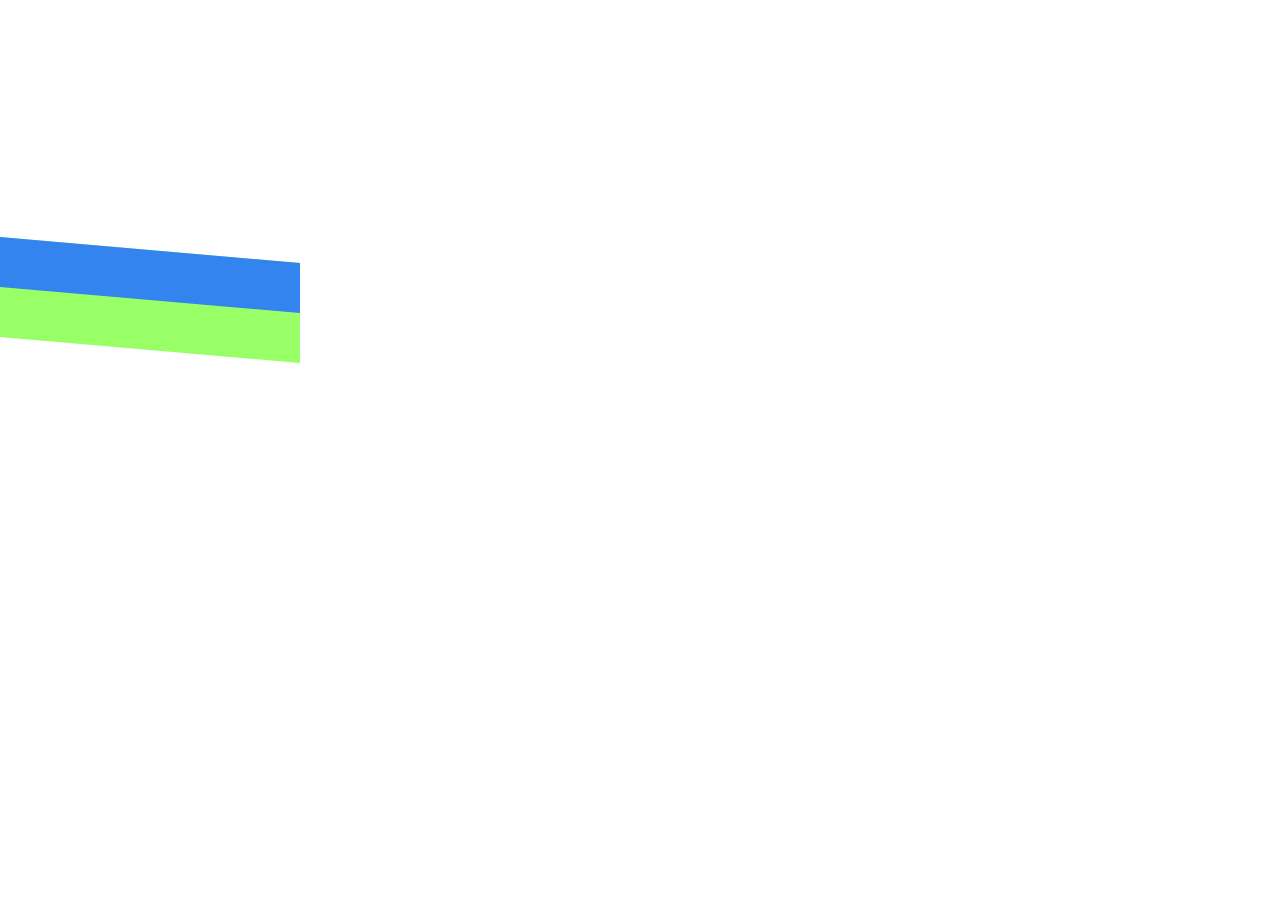
<file: assets/ad_9_square_300x600/index.html>
<!doctype html>
<html>
    <head>
        <meta charset="utf-8">
        <meta name="description" content="Castle Sports 9 Square Castle Squares HTML5 Ad"/>
        <meta name="ad.size" content="width=300, height=250"/>
        <link type="text/css" rel="stylesheet" href="style.css" />
        <link type="text/css" rel="stylesheet" href="style_animate_scene.css" />
        <script src="script.js"></script>
    </head>
    <body>
        <a href="javascript:void(window.open(clickTag))">
            <section class="ad" id="ad">
                <div class="ad-element layer-1">
                    <img id="castle-squares-9-square-img" src="assets/9_square_green_straps.jpg">
                    <div id="svg-container" class="layer-3 center-content">
                        <svg width="300" height="600" viewBox="0 -185 300 250" style="fill-rule:evenodd;clip-rule:evenodd;stroke-linecap:round;stroke-linejoin:round;stroke-miterlimit:1.5;background:#F8F8F8;">
                            <path id="N-leg" d="M146.56,25.925L146.56,105.185C146.56,107.084 148.101,108.625 150,108.625C151.899,108.625 153.44,107.084 153.44,105.185L153.44,25.925C153.44,24.026 151.899,22.485 150,22.485C148.101,22.485 146.56,24.026 146.56,25.925Z"/>
                            <g id="player-3-wrapper">
                                <path id="player-3" d="M140.712,125.418L140.712,103.497C140.712,98.367 144.87,94.209 150,94.209L150,94.209C152.463,94.209 154.826,95.188 156.568,96.929C158.31,98.671 159.288,101.034 159.288,103.497L159.288,125.418C159.288,127.844 155.126,129.814 150,129.814C144.874,129.814 140.712,127.844 140.712,125.418ZM150,77.18C154.272,77.18 157.74,80.649 157.74,84.921C157.74,89.193 154.272,92.661 150,92.661C145.728,92.661 142.26,89.193 142.26,84.921C142.26,80.649 145.728,77.18 150,77.18Z" style="fill:rgb(169,169,169);"/>
                            </g>
                            <path id="player-4" d="M180.342,145.233L180.342,123.312C180.342,118.183 184.5,114.024 189.63,114.024L189.63,114.024C192.093,114.024 194.456,115.003 196.198,116.744C197.94,118.486 198.918,120.849 198.918,123.312L198.918,145.233C198.918,147.659 194.756,149.629 189.63,149.629C184.504,149.629 180.342,147.659 180.342,145.233ZM189.63,96.995C193.902,96.995 197.37,100.464 197.37,104.736C197.37,109.008 193.902,112.476 189.63,112.476C185.358,112.476 181.89,109.008 181.89,104.736C181.89,100.464 185.358,96.995 189.63,96.995Z" style="fill:rgb(155,155,155);"/>
                            <path id="player-2" d="M101.082,145.233L101.082,123.312C101.082,118.183 105.24,114.024 110.37,114.024L110.37,114.024C112.833,114.024 115.196,115.003 116.938,116.744C118.68,118.486 119.658,120.849 119.658,123.312L119.658,145.233C119.658,147.659 115.496,149.629 110.37,149.629C105.244,149.629 101.082,147.659 101.082,145.233ZM110.37,96.995C114.642,96.995 118.11,100.464 118.11,104.736C118.11,109.008 114.642,112.476 110.37,112.476C106.098,112.476 102.63,109.008 102.63,104.736C102.63,100.464 106.098,96.995 110.37,96.995Z" style="fill:rgb(155,155,155);"/>
                            <g id="player-9-wrapper">
                                <path id="player-9" d="M140.712,165.048L140.712,143.127C140.712,137.998 144.87,133.839 150,133.839L150,133.839C152.463,133.839 154.826,134.818 156.568,136.56C158.31,138.301 159.288,140.664 159.288,143.127L159.288,165.048C159.288,167.474 155.126,169.444 150,169.444C144.874,169.444 140.712,167.474 140.712,165.048ZM150,116.811C154.272,116.811 157.74,120.279 157.74,124.551C157.74,128.823 154.272,132.291 150,132.291C145.728,132.291 142.26,128.823 142.26,124.551C142.26,120.279 145.728,116.811 150,116.811Z" style="fill:rgb(113,113,113);"/>
                            </g>
                            <g id="player-5-wrapper">
                                <path id="player-5" d="M219.972,165.048L219.972,143.127C219.972,137.998 224.13,133.839 229.26,133.839L229.26,133.839C231.724,133.839 234.086,134.818 235.828,136.56C237.57,138.301 238.548,140.664 238.548,143.127L238.548,165.048C238.548,167.474 234.386,169.444 229.26,169.444C224.134,169.444 219.972,167.474 219.972,165.048ZM229.26,116.811C233.532,116.811 237,120.279 237,124.551C237,128.823 233.532,132.291 229.26,132.291C224.988,132.291 221.52,128.823 221.52,124.551C221.52,120.279 224.988,116.811 229.26,116.811Z" style="fill:rgb(113,113,113);"/>
                            </g>
                            <g id="player-1-wrapper">
                                <path id="player-1" d="M61.452,165.048L61.452,143.127C61.452,137.998 65.61,133.839 70.74,133.839L70.74,133.839C73.203,133.839 75.566,134.818 77.308,136.56C79.05,138.301 80.028,140.664 80.028,143.127L80.028,165.048C80.028,167.474 75.866,169.444 70.74,169.444C65.614,169.444 61.452,167.474 61.452,165.048ZM70.74,116.811C75.012,116.811 78.48,120.279 78.48,124.551C78.48,128.823 75.012,132.291 70.74,132.291C66.468,132.291 63,128.823 63,124.551C63,120.279 66.468,116.811 70.74,116.811Z" style="fill:rgb(113,113,113);"/>
                            </g>
                            <path id="player-6" d="M180.342,184.863L180.342,162.942C180.342,157.813 184.5,153.654 189.63,153.654L189.63,153.654C192.093,153.654 194.456,154.633 196.198,156.375C197.94,158.116 198.918,160.479 198.918,162.942L198.918,184.863C198.918,187.289 194.756,189.259 189.63,189.259C184.504,189.259 180.342,187.289 180.342,184.863ZM189.63,136.626C193.902,136.626 197.37,140.094 197.37,144.366C197.37,148.638 193.902,152.106 189.63,152.106C185.358,152.106 181.89,148.638 181.89,144.366C181.89,140.094 185.358,136.626 189.63,136.626Z" style="fill:rgb(86,86,86);"/>
                            <path id="player-8" d="M101.082,184.863L101.082,162.942C101.082,157.813 105.24,153.654 110.37,153.654L110.37,153.654C112.833,153.654 115.196,154.633 116.938,156.375C118.68,158.116 119.658,160.479 119.658,162.942L119.658,184.863C119.658,187.289 115.496,189.259 110.37,189.259C105.244,189.259 101.082,187.289 101.082,184.863ZM110.37,136.626C114.642,136.626 118.11,140.094 118.11,144.366C118.11,148.638 114.642,152.106 110.37,152.106C106.098,152.106 102.63,148.638 102.63,144.366C102.63,140.094 106.098,136.626 110.37,136.626Z" style="fill:rgb(86,86,86);"/>
                            <path id="player-7" d="M140.712,204.678L140.712,182.757C140.712,177.628 144.87,173.469 150,173.469L150,173.469C152.463,173.469 154.826,174.448 156.568,176.19C158.31,177.931 159.288,180.294 159.288,182.757L159.288,204.678C159.288,207.104 155.126,209.074 150,209.074C144.874,209.074 140.712,207.104 140.712,204.678ZM150,156.441C154.272,156.441 157.74,159.909 157.74,164.181C157.74,168.453 154.272,171.921 150,171.921C145.728,171.921 142.26,168.453 142.26,164.181C142.26,159.909 145.728,156.441 150,156.441Z" style="fill:rgb(72,72,72);"/>
                            <path id="S-leg" d="M146.56,144.815L146.56,224.075C146.56,225.974 148.101,227.515 150,227.515C151.899,227.515 153.44,225.974 153.44,224.075L153.44,144.815C153.44,142.917 151.899,141.375 150,141.375C148.101,141.375 146.56,142.917 146.56,144.815Z"/>
                            <path id="W-leg" d="M27.67,85.37L27.67,164.63C27.67,166.529 29.211,168.07 31.11,168.07C33.008,168.07 34.55,166.529 34.55,164.63L34.55,85.37C34.55,83.471 33.008,81.93 31.11,81.93C29.211,81.93 27.67,83.471 27.67,85.37Z"/>
                            <path id="E-leg" d="M265.45,85.37L265.45,164.63C265.45,166.529 266.992,168.07 268.89,168.07C270.789,168.07 272.33,166.529 272.33,164.63L272.33,85.37C272.33,83.471 270.789,81.93 268.89,81.93C266.992,81.93 265.45,83.471 265.45,85.37Z"/>
                            <path id="SE-bar" d="M267.352,82.293L148.462,141.738C146.763,142.587 146.074,144.655 146.923,146.354C147.772,148.052 149.84,148.741 151.538,147.892L270.429,88.447C272.127,87.598 272.816,85.53 271.967,83.832C271.118,82.133 269.05,81.444 267.352,82.293Z"/>
                            <path id="NE-bar" d="M148.462,29.002L267.352,88.447C269.05,89.296 271.118,88.607 271.967,86.909C272.816,85.21 272.127,83.142 270.429,82.293L151.538,22.848C149.84,21.999 147.772,22.688 146.923,24.387C146.074,26.085 146.763,28.153 148.462,29.002Z"/>
                            <path id="NW-bar" d="M148.462,22.848L29.571,82.293C27.873,83.142 27.184,85.21 28.033,86.909C28.882,88.607 30.95,89.296 32.648,88.447L151.538,29.002C153.237,28.153 153.926,26.085 153.077,24.387C152.228,22.688 150.16,21.999 148.462,22.848Z"/>
                            <path id="SW-bar" d="M29.571,88.447L148.462,147.892C150.16,148.741 152.228,148.052 153.077,146.354C153.926,144.655 153.237,142.587 151.538,141.738L32.648,82.293C30.95,81.444 28.882,82.133 28.033,83.832C27.184,85.53 27.873,87.598 29.571,88.447Z"/>
                            <path id="SE-strap" d="M106.93,127.127L115.049,131.185L114.624,130.973L114.624,128.847C114.625,128.507 114.674,128.169 114.773,127.844C114.965,127.214 115.342,126.645 115.845,126.219C116.072,126.027 116.324,125.865 116.592,125.737L116.603,125.732L116.603,125.731L236.954,65.555L229.262,61.709L108.911,121.885L108.911,121.885C107.741,122.434 106.93,123.623 106.93,125L106.93,127.127Z" style="fill:rgb(109,255,36);"/>
                            <path id="NE-strap" d="M232.703,107.309L224.584,111.368L225.009,111.156L225.009,109.029C225.008,108.69 224.959,108.352 224.86,108.027C224.668,107.396 224.291,106.827 223.788,106.402C223.561,106.209 223.309,106.048 223.041,105.92L223.03,105.915L223.03,105.914L102.679,45.738L110.372,41.892L230.723,102.067L230.723,102.067C231.892,102.617 232.703,103.806 232.703,105.183L232.703,107.309Z" style="fill:rgb(109,255,36);"/>
                            <path id="NW-strap" d="M67.299,107.311L75.418,111.37L74.993,111.157L74.993,109.031C74.994,108.692 75.043,108.354 75.142,108.029C75.334,107.398 75.711,106.829 76.214,106.403C76.441,106.211 76.693,106.05 76.961,105.921L76.972,105.916L76.972,105.915L197.323,45.74L189.63,41.894L69.279,102.069L69.279,102.069C68.11,102.619 67.299,103.808 67.299,105.185L67.299,107.311Z" style="fill:rgb(109,255,36);"/>
                            <path id="SW-strap" d="M193.072,127.125L184.953,131.183L185.378,130.971L185.378,128.845C185.376,128.505 185.328,128.167 185.229,127.843C185.037,127.212 184.66,126.643 184.157,126.217C183.93,126.025 183.678,125.864 183.409,125.735L183.399,125.73L183.399,125.729L63.048,65.554L70.74,61.708L191.091,121.883L191.091,121.883C192.261,122.433 193.072,123.622 193.072,124.999L193.072,127.125Z" style="fill:rgb(109,255,36);"/>
                            <g id="ball-wrapper">
                                <circle id="ball" cx="150.001" cy="91.879" r="6.811" style="fill:rgb(0,0,76);"/>
                            </g>
                        </svg>
                    </div>
                </div> 
                <div id="main-banner"class="ad-element layer-2" >
                    <div id="play-heading-section" class="layer-3 column-content">
                        <h1 id="play-heading-1" class="play-heading heading-text">PLAY WITH 2</h1>
                        <h1 id="play-heading-2" class="play-heading heading-text">PLAY WITH 4</h1>
                        <h1 id="play-heading-3" class="play-heading heading-text">PLAY WITH MORE</h1>
                    </div>
                    <div id="logo-section" class="layer-3 column-content">
                        <img class="logo" src="assets/castle_sports_logo.svg">
                        <hr class="grow-text">
                        <h1 class="grow-text heading-text large-text">9 SQUARE</h1>
                    </div>
                </div>
                <div id="temp-banner" class="ad-element layer-2" ></div>
                <div class="ad-element layer-4 parallelogram col1" style="background-color: #99FF66"></div>
                <div class="ad-element layer-4 parallelogram col2" style="background-color: #3384EF"></div>
                <div class="ad-element layer-4 center-content shop-button-container">
                    <div id="shop-button" class="center-content" >
                        <h1 id="shop-button-text">Learn More</h1>
                    <div>
                </div>
            </section>
        </a>
    </body>
</html>
</file>
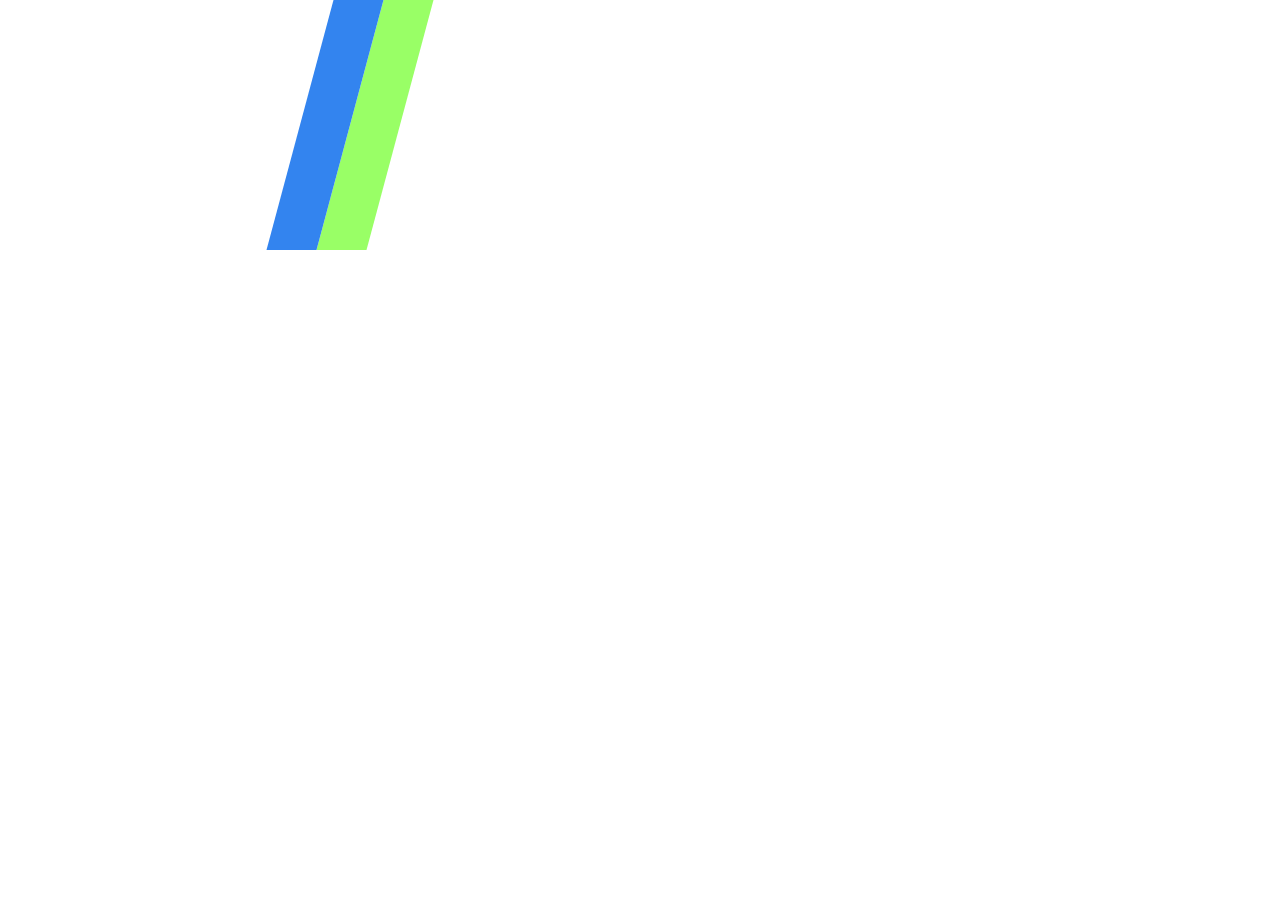
<file: assets/ad_9_square_970x250/index.html>
<!doctype html>
<html>
    <head>
        <meta charset="utf-8">
        <meta name="description" content="Castle Sports 9 Square Castle Squares HTML5 Ad"/>
        <meta name="ad.size" content="width=970, height=250"/>
        <link type="text/css" rel="stylesheet" href="style.css" />
        <link type="text/css" rel="stylesheet" href="style_animate_scene.css" />
        <script src="script.js"></script>
    </head>
    <body>
        <a href="javascript:void(window.open(clickTag))">
            <section class="ad" id="ad">
                <div class="ad-element layer-1">
                    <img id="castle-squares-9-square-img" src="assets/9_square_green_straps.jpg">
                    <div id="svg-container" class="layer-3 center-content">
                        <svg width="970" height="250" viewBox="-200 0 300 250" style="fill-rule:evenodd;clip-rule:evenodd;stroke-linecap:round;stroke-linejoin:round;stroke-miterlimit:1.5;background:#F8F8F8;">
                            <path id="N-leg" d="M146.56,25.925L146.56,105.185C146.56,107.084 148.101,108.625 150,108.625C151.899,108.625 153.44,107.084 153.44,105.185L153.44,25.925C153.44,24.026 151.899,22.485 150,22.485C148.101,22.485 146.56,24.026 146.56,25.925Z"/>
                            <g id="player-3-wrapper">
                                <path id="player-3" d="M140.712,125.418L140.712,103.497C140.712,98.367 144.87,94.209 150,94.209L150,94.209C152.463,94.209 154.826,95.188 156.568,96.929C158.31,98.671 159.288,101.034 159.288,103.497L159.288,125.418C159.288,127.844 155.126,129.814 150,129.814C144.874,129.814 140.712,127.844 140.712,125.418ZM150,77.18C154.272,77.18 157.74,80.649 157.74,84.921C157.74,89.193 154.272,92.661 150,92.661C145.728,92.661 142.26,89.193 142.26,84.921C142.26,80.649 145.728,77.18 150,77.18Z" style="fill:rgb(169,169,169);"/>
                            </g>
                            <path id="player-4" d="M180.342,145.233L180.342,123.312C180.342,118.183 184.5,114.024 189.63,114.024L189.63,114.024C192.093,114.024 194.456,115.003 196.198,116.744C197.94,118.486 198.918,120.849 198.918,123.312L198.918,145.233C198.918,147.659 194.756,149.629 189.63,149.629C184.504,149.629 180.342,147.659 180.342,145.233ZM189.63,96.995C193.902,96.995 197.37,100.464 197.37,104.736C197.37,109.008 193.902,112.476 189.63,112.476C185.358,112.476 181.89,109.008 181.89,104.736C181.89,100.464 185.358,96.995 189.63,96.995Z" style="fill:rgb(155,155,155);"/>
                            <path id="player-2" d="M101.082,145.233L101.082,123.312C101.082,118.183 105.24,114.024 110.37,114.024L110.37,114.024C112.833,114.024 115.196,115.003 116.938,116.744C118.68,118.486 119.658,120.849 119.658,123.312L119.658,145.233C119.658,147.659 115.496,149.629 110.37,149.629C105.244,149.629 101.082,147.659 101.082,145.233ZM110.37,96.995C114.642,96.995 118.11,100.464 118.11,104.736C118.11,109.008 114.642,112.476 110.37,112.476C106.098,112.476 102.63,109.008 102.63,104.736C102.63,100.464 106.098,96.995 110.37,96.995Z" style="fill:rgb(155,155,155);"/>
                            <g id="player-9-wrapper">
                                <path id="player-9" d="M140.712,165.048L140.712,143.127C140.712,137.998 144.87,133.839 150,133.839L150,133.839C152.463,133.839 154.826,134.818 156.568,136.56C158.31,138.301 159.288,140.664 159.288,143.127L159.288,165.048C159.288,167.474 155.126,169.444 150,169.444C144.874,169.444 140.712,167.474 140.712,165.048ZM150,116.811C154.272,116.811 157.74,120.279 157.74,124.551C157.74,128.823 154.272,132.291 150,132.291C145.728,132.291 142.26,128.823 142.26,124.551C142.26,120.279 145.728,116.811 150,116.811Z" style="fill:rgb(113,113,113);"/>
                            </g>
                            <g id="player-5-wrapper">
                                <path id="player-5" d="M219.972,165.048L219.972,143.127C219.972,137.998 224.13,133.839 229.26,133.839L229.26,133.839C231.724,133.839 234.086,134.818 235.828,136.56C237.57,138.301 238.548,140.664 238.548,143.127L238.548,165.048C238.548,167.474 234.386,169.444 229.26,169.444C224.134,169.444 219.972,167.474 219.972,165.048ZM229.26,116.811C233.532,116.811 237,120.279 237,124.551C237,128.823 233.532,132.291 229.26,132.291C224.988,132.291 221.52,128.823 221.52,124.551C221.52,120.279 224.988,116.811 229.26,116.811Z" style="fill:rgb(113,113,113);"/>
                            </g>
                            <g id="player-1-wrapper">
                                <path id="player-1" d="M61.452,165.048L61.452,143.127C61.452,137.998 65.61,133.839 70.74,133.839L70.74,133.839C73.203,133.839 75.566,134.818 77.308,136.56C79.05,138.301 80.028,140.664 80.028,143.127L80.028,165.048C80.028,167.474 75.866,169.444 70.74,169.444C65.614,169.444 61.452,167.474 61.452,165.048ZM70.74,116.811C75.012,116.811 78.48,120.279 78.48,124.551C78.48,128.823 75.012,132.291 70.74,132.291C66.468,132.291 63,128.823 63,124.551C63,120.279 66.468,116.811 70.74,116.811Z" style="fill:rgb(113,113,113);"/>
                            </g>
                            <path id="player-6" d="M180.342,184.863L180.342,162.942C180.342,157.813 184.5,153.654 189.63,153.654L189.63,153.654C192.093,153.654 194.456,154.633 196.198,156.375C197.94,158.116 198.918,160.479 198.918,162.942L198.918,184.863C198.918,187.289 194.756,189.259 189.63,189.259C184.504,189.259 180.342,187.289 180.342,184.863ZM189.63,136.626C193.902,136.626 197.37,140.094 197.37,144.366C197.37,148.638 193.902,152.106 189.63,152.106C185.358,152.106 181.89,148.638 181.89,144.366C181.89,140.094 185.358,136.626 189.63,136.626Z" style="fill:rgb(86,86,86);"/>
                            <path id="player-8" d="M101.082,184.863L101.082,162.942C101.082,157.813 105.24,153.654 110.37,153.654L110.37,153.654C112.833,153.654 115.196,154.633 116.938,156.375C118.68,158.116 119.658,160.479 119.658,162.942L119.658,184.863C119.658,187.289 115.496,189.259 110.37,189.259C105.244,189.259 101.082,187.289 101.082,184.863ZM110.37,136.626C114.642,136.626 118.11,140.094 118.11,144.366C118.11,148.638 114.642,152.106 110.37,152.106C106.098,152.106 102.63,148.638 102.63,144.366C102.63,140.094 106.098,136.626 110.37,136.626Z" style="fill:rgb(86,86,86);"/>
                            <path id="player-7" d="M140.712,204.678L140.712,182.757C140.712,177.628 144.87,173.469 150,173.469L150,173.469C152.463,173.469 154.826,174.448 156.568,176.19C158.31,177.931 159.288,180.294 159.288,182.757L159.288,204.678C159.288,207.104 155.126,209.074 150,209.074C144.874,209.074 140.712,207.104 140.712,204.678ZM150,156.441C154.272,156.441 157.74,159.909 157.74,164.181C157.74,168.453 154.272,171.921 150,171.921C145.728,171.921 142.26,168.453 142.26,164.181C142.26,159.909 145.728,156.441 150,156.441Z" style="fill:rgb(72,72,72);"/>
                            <path id="S-leg" d="M146.56,144.815L146.56,224.075C146.56,225.974 148.101,227.515 150,227.515C151.899,227.515 153.44,225.974 153.44,224.075L153.44,144.815C153.44,142.917 151.899,141.375 150,141.375C148.101,141.375 146.56,142.917 146.56,144.815Z"/>
                            <path id="W-leg" d="M27.67,85.37L27.67,164.63C27.67,166.529 29.211,168.07 31.11,168.07C33.008,168.07 34.55,166.529 34.55,164.63L34.55,85.37C34.55,83.471 33.008,81.93 31.11,81.93C29.211,81.93 27.67,83.471 27.67,85.37Z"/>
                            <path id="E-leg" d="M265.45,85.37L265.45,164.63C265.45,166.529 266.992,168.07 268.89,168.07C270.789,168.07 272.33,166.529 272.33,164.63L272.33,85.37C272.33,83.471 270.789,81.93 268.89,81.93C266.992,81.93 265.45,83.471 265.45,85.37Z"/>
                            <path id="SE-bar" d="M267.352,82.293L148.462,141.738C146.763,142.587 146.074,144.655 146.923,146.354C147.772,148.052 149.84,148.741 151.538,147.892L270.429,88.447C272.127,87.598 272.816,85.53 271.967,83.832C271.118,82.133 269.05,81.444 267.352,82.293Z"/>
                            <path id="NE-bar" d="M148.462,29.002L267.352,88.447C269.05,89.296 271.118,88.607 271.967,86.909C272.816,85.21 272.127,83.142 270.429,82.293L151.538,22.848C149.84,21.999 147.772,22.688 146.923,24.387C146.074,26.085 146.763,28.153 148.462,29.002Z"/>
                            <path id="NW-bar" d="M148.462,22.848L29.571,82.293C27.873,83.142 27.184,85.21 28.033,86.909C28.882,88.607 30.95,89.296 32.648,88.447L151.538,29.002C153.237,28.153 153.926,26.085 153.077,24.387C152.228,22.688 150.16,21.999 148.462,22.848Z"/>
                            <path id="SW-bar" d="M29.571,88.447L148.462,147.892C150.16,148.741 152.228,148.052 153.077,146.354C153.926,144.655 153.237,142.587 151.538,141.738L32.648,82.293C30.95,81.444 28.882,82.133 28.033,83.832C27.184,85.53 27.873,87.598 29.571,88.447Z"/>
                            <path id="SE-strap" d="M106.93,127.127L115.049,131.185L114.624,130.973L114.624,128.847C114.625,128.507 114.674,128.169 114.773,127.844C114.965,127.214 115.342,126.645 115.845,126.219C116.072,126.027 116.324,125.865 116.592,125.737L116.603,125.732L116.603,125.731L236.954,65.555L229.262,61.709L108.911,121.885L108.911,121.885C107.741,122.434 106.93,123.623 106.93,125L106.93,127.127Z" style="fill:rgb(109,255,36);"/>
                            <path id="NE-strap" d="M232.703,107.309L224.584,111.368L225.009,111.156L225.009,109.029C225.008,108.69 224.959,108.352 224.86,108.027C224.668,107.396 224.291,106.827 223.788,106.402C223.561,106.209 223.309,106.048 223.041,105.92L223.03,105.915L223.03,105.914L102.679,45.738L110.372,41.892L230.723,102.067L230.723,102.067C231.892,102.617 232.703,103.806 232.703,105.183L232.703,107.309Z" style="fill:rgb(109,255,36);"/>
                            <path id="NW-strap" d="M67.299,107.311L75.418,111.37L74.993,111.157L74.993,109.031C74.994,108.692 75.043,108.354 75.142,108.029C75.334,107.398 75.711,106.829 76.214,106.403C76.441,106.211 76.693,106.05 76.961,105.921L76.972,105.916L76.972,105.915L197.323,45.74L189.63,41.894L69.279,102.069L69.279,102.069C68.11,102.619 67.299,103.808 67.299,105.185L67.299,107.311Z" style="fill:rgb(109,255,36);"/>
                            <path id="SW-strap" d="M193.072,127.125L184.953,131.183L185.378,130.971L185.378,128.845C185.376,128.505 185.328,128.167 185.229,127.843C185.037,127.212 184.66,126.643 184.157,126.217C183.93,126.025 183.678,125.864 183.409,125.735L183.399,125.73L183.399,125.729L63.048,65.554L70.74,61.708L191.091,121.883L191.091,121.883C192.261,122.433 193.072,123.622 193.072,124.999L193.072,127.125Z" style="fill:rgb(109,255,36);"/>
                            <g id="ball-wrapper">
                                <circle id="ball" cx="150.001" cy="91.879" r="6.811" style="fill:rgb(0,0,76);"/>
                            </g>
                        </svg>
                    </div>
                </div> 
                <div id="main-banner"class="ad-element layer-2" >
                    <div id="play-heading-section" class="layer-3 column-content">
                        <h1 id="play-heading-1" class="play-heading heading-text">PLAY WITH 2</h1>
                        <h1 id="play-heading-2" class="play-heading heading-text">PLAY WITH 4</h1>
                        <h1 id="play-heading-3" class="play-heading heading-text">PLAY WITH MORE</h1>
                    </div>
                    <div id="logo-section" class="layer-3 column-content">
                        <img class="logo" src="assets/castle_sports_logo.svg">
                        <hr class="grow-text">
                        <h1 class="grow-text heading-text large-text">9 SQUARE</h1>
                    </div>
                </div>
                <div id="temp-banner" class="ad-element layer-2" ></div>
                <div class="ad-element layer-4 parallelogram col1" style="background-color: #99FF66"></div>
                <div class="ad-element layer-4 parallelogram col2" style="background-color: #3384EF"></div>
                <div class="ad-element layer-4 center-content shop-button-container">
                    <div id="shop-button" class="center-content" >
                        <h1 id="shop-button-text">Learn More</h1>
                    <div>
                </div>
            </section>
        </a>
    </body>
</html>
</file>
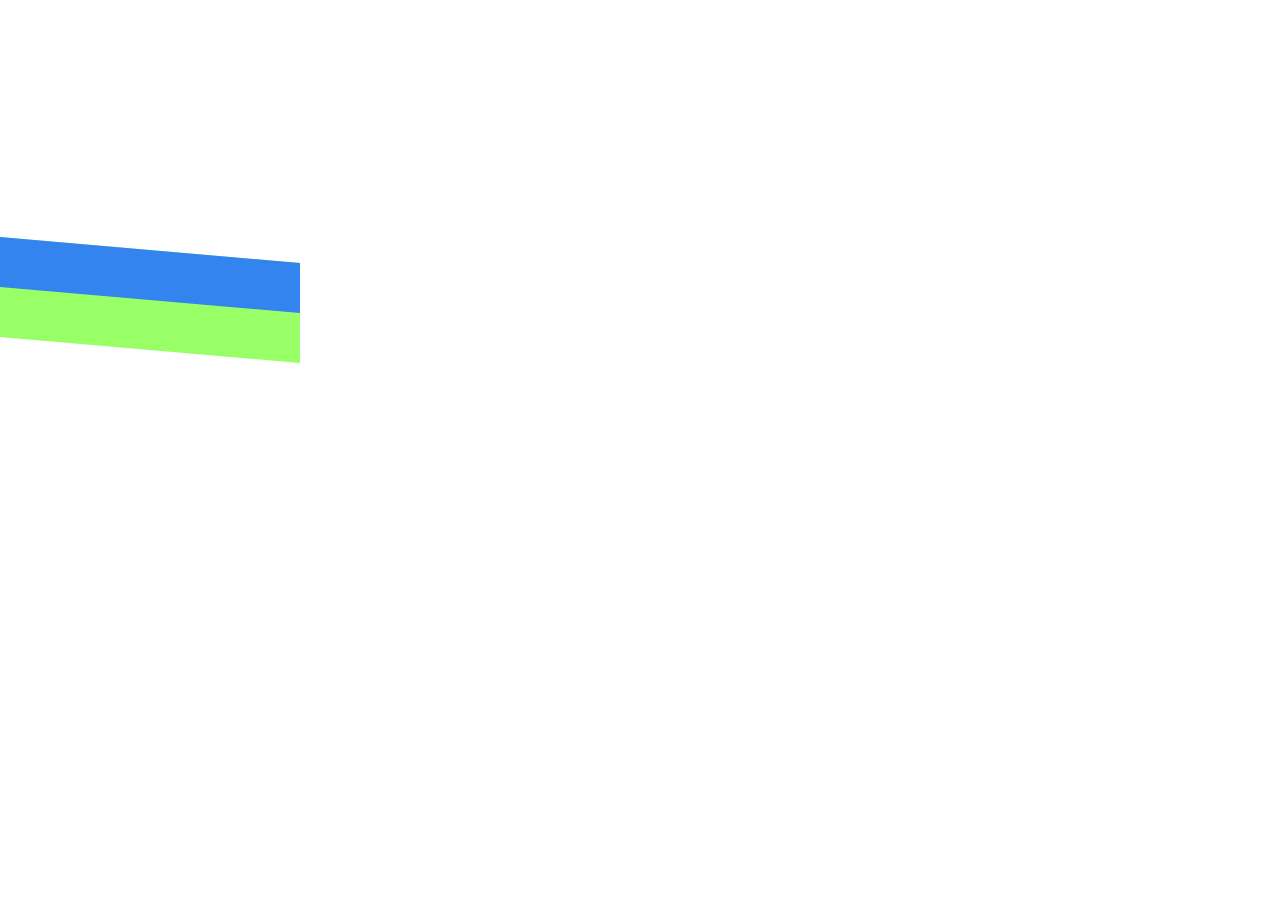
<file: assets/ad_infinets_300x600/index.html>
<!doctype html>
<html>
    <head>
        <meta charset="utf-8">
        <meta name="description" content="Castle Sports Infinets HTML5 Ad"/>
        <meta name="ad.size" content="width=300, height=600"/>
        <link type="text/css" rel="stylesheet" href="style.css" />
        <link type="text/css" rel="stylesheet" href="style_net_polygons.css" />
        <script src="script.js"></script>
    </head>
    <body>
        <a href="javascript:void(window.open(clickTag))">
            <section class="ad" id="ad">
                <div class="ad-element layer-1">        
                    <img id="gaga-ball-img" class="sport-img" src="assets/images/infinets_gaga_ball.jpg">
                    <img id="soccer-img" class="sport-img" src="assets/images/infinets_soccer.jpg">
                    <img id="pickleball-img" class="sport-img" src="assets/images/infinets_pickleball.jpg">
                    <img id="tchoukball-img" class="sport-img" src="assets/images/infinets_tchoukball.jpg">
                </div> 
                <div class="ad-element layer-2" id="main-banner" >
                    <div class="layer-3" id="svg-container">
                        <h1 id="gaga-ball-heading" class="sport-heading">GAGA BALL</h1>
                        <h1 id="soccer-heading" class="sport-heading">SOCCER</h1>
                        <h1 id="pickleball-heading" class="sport-heading">PICKLEBALL</h1>
                        <h1 id="tchoukball-heading" class="sport-heading">TCHOUKBALL</h1>
                        <svg width="300" height="300" viewBox="-150 150 1374 859" style="fill-rule:evenodd;clip-rule:evenodd;stroke-linecap:round;stroke-linejoin:round;stroke-miterlimit:1.5;">
                            <g id="pickleball">
                                <path id="pickleball_right" class="net-polygon" d="M1040.19,15.506l-257.595,128.798l0,128.797l257.595,-128.797l0,-128.798Z" style="fill:none;stroke:#fff;stroke-width:8.33px;"/>
                                <path id="pickleball_right_middle" class="net-polygon" d="M782.595,144.304l-257.595,128.797l0,128.798l257.595,-128.798l0,-128.797Z" style="fill:none;stroke:#fff;stroke-width:8.33px;"/>
                                <path id="pickleball_left_middle" class="net-polygon" d="M525,273.101l-257.595,128.798l-0,128.797l257.595,-128.797l-0,-128.798Z" style="fill:none;stroke:#fff;stroke-width:8.33px;"/>
                                <path id="pickleball_left" class="net-polygon" d="M267.405,401.899l-257.595,128.797l-0,128.798l257.595,-128.798l-0,-128.797Z" style="fill:none;stroke:#fff;stroke-width:8.33px;"/>
                            </g>
                            <g id="gaga_ball">
                                <path id="gaga_ball_front" class="net-polygon" d="M790.501,394.096l-353.291,49.773l0,128.797l353.291,-49.772l-0,-128.798Z" style="fill:none;stroke:#fff;stroke-width:8.33px;"/>
                                <path id="gaga_ball_back" class="net-polygon" d="M625.783,91.987l-353.291,49.773l0,128.798l353.291,-49.773l-0,-128.798Z" style="fill:none;stroke:#fff;stroke-width:8.33px;"/>
                                <path id="gaga_ball_front_right" class="net-polygon" d="M883.378,220.785l-92.877,173.311l-0,128.798l92.877,-173.312l-0,-128.797Z" style="fill:none;stroke:#fff;stroke-width:8.33px;"/>
                                <path id="gaga_ball_back_right" class="net-polygon" d="M625.783,91.987l257.595,128.798l-0,128.797l-257.595,-128.797l-0,-128.798Z" style="fill:none;stroke:#fff;stroke-width:8.33px;"/>
                                <path id="gaga_ball_front_left" class="net-polygon" d="M437.21,443.869l-257.595,-128.798l-0,128.798l257.595,128.797l0,-128.797Z" style="fill:none;stroke:#fff;stroke-width:8.33px;"/>
                                <path id="gaga_ball_back_left" class="net-polygon" d="M272.492,141.76l-92.877,173.311l-0,128.798l92.877,-173.311l0,-128.798Z" style="fill:none;stroke:#fff;stroke-width:8.33px;"/>
                            </g>
                            <g id="soccer">
                                <path id="soccer_top" class="net-polygon" d="M589.298,47.655l-257.596,128.797l128.798,64.399l257.595,-128.797l-128.797,-64.399Z" style="fill:none;stroke:#fff;stroke-width:8.33px;"/>
                                <path id="soccer_right" class="net-polygon" d="M718.095,112.054l-128.797,-64.399l-0,257.595l128.797,64.399l0,-257.595Z" style="fill:none;stroke:#fff;stroke-width:8.33px;"/>
                                <path id="soccer_left" class="net-polygon" d="M460.5,240.851l-128.798,-64.399l0,257.596l128.798,64.398l0,-257.595Z" style="fill:none;stroke:#fff;stroke-width:8.33px;"/>
                                <path id="soccer_back_bottom" class="net-polygon" d="M589.298,176.452l-257.596,128.798l0,128.798l257.596,-128.798l-0,-128.798Z" style="fill:none;stroke:#fff;stroke-width:8.33px;"/>
                                <path id="soccer_back_top" class="net-polygon" d="M589.298,47.655l-257.596,128.797l0,128.798l257.596,-128.798l-0,-128.797Z" style="fill:none;stroke:#fff;stroke-width:8.33px;"/>
                            </g>
                            <g id="tchoukball">
                                <path id="tchoukball_front" class="net-polygon" d="M653.696,208.652l-257.595,128.797l64.399,160.997l257.595,-128.797l-64.399,-160.997Z" style="fill:none;stroke:#fff;stroke-width:8.33px;"/>
                                <path id="tchoukball_bottom" class="net-polygon" d="M589.298,305.25l-257.596,128.798l128.798,64.398l257.595,-128.797l-128.797,-64.399Z" style="fill:none;stroke:#fff;stroke-width:8.33px;"/>
                                <path id="tchoukball_back" class="net-polygon" d="M653.696,208.652l-257.595,128.797l-64.399,96.599l257.596,-128.798l64.398,-96.598Z" style="fill:none;stroke:#fff;stroke-width:8.33px;"/>
                            </g>
                        </svg>
                    </div>
                    <div id="logo-banner" class="layer-3 column-content">
                        <img id="infinets-logo" class="logo" src="assets/infinets_logo_final.svg">
                        <hr class="grow-text">
                        <h1 id="infinets-heading" class="grow-text" style="margin-bottom: 50px;">PLAY 30 GAMES AND MORE</h1>
                    </div>
                </div>
                <div class="ad-element layer-2" id="temp-banner" ></div>
                <div class="ad-element layer-4 parallelogram col1" style="background-color: #99FF66"></div>
                <div class="ad-element layer-4 parallelogram col2" style="background-color: #3384EF"></div>
                <div class="ad-element layer-4 center-content shop-button-container">
                    <div class="center-content" id="shop-button">
                        <h1 id="shop-button-text">Learn More</h1>
                    <div>
                </div>
            </section>
        </a>
    </body>
</html>
</file>
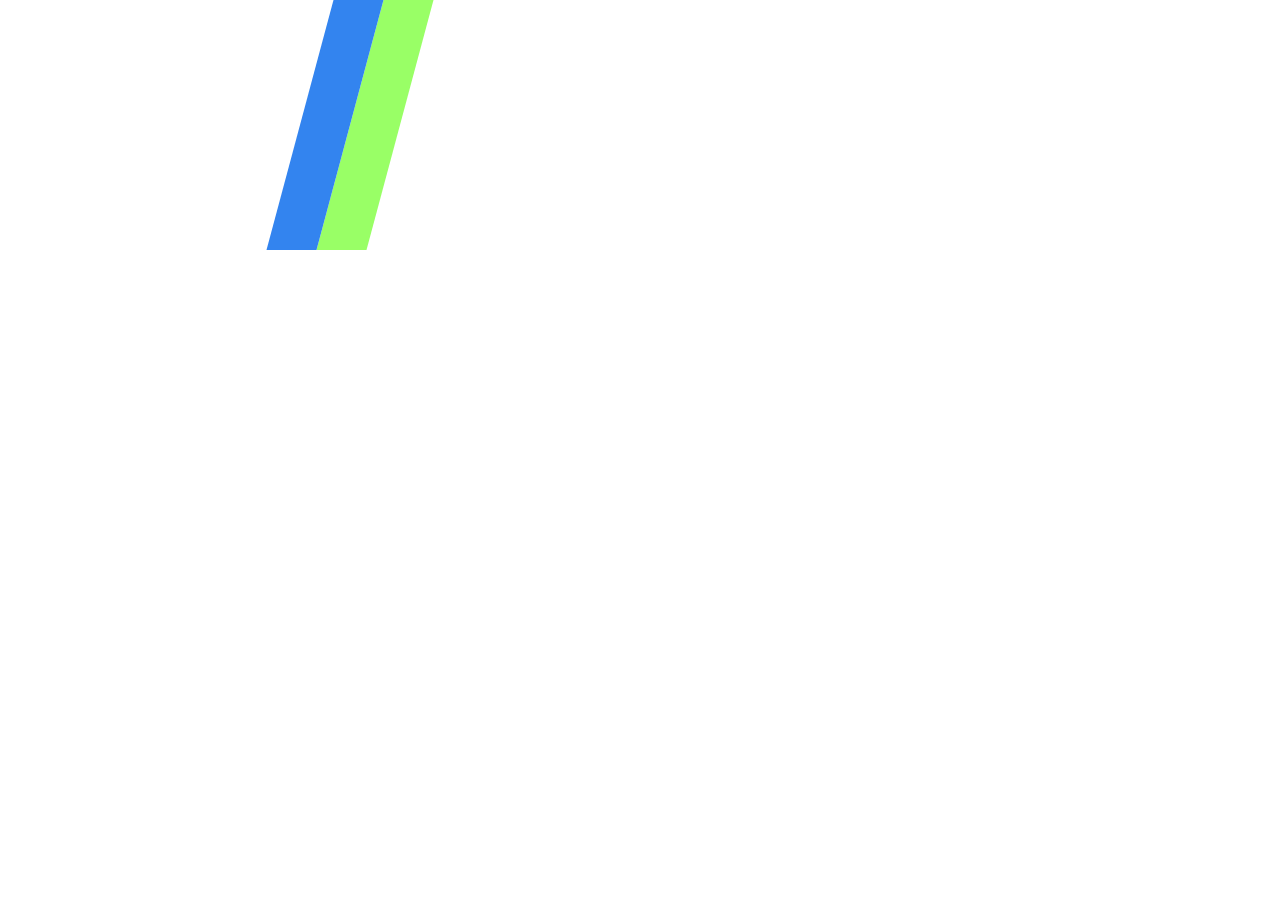
<file: assets/ad_infinets_970x250/index.html>
<!doctype html>
<html>
    <head>
        <meta charset="utf-8">
        <meta name="description" content="Castle Sports Infinets HTML5 Ad"/>
        <meta name="ad.size" content="width=970, height=250"/>
        <link type="text/css" rel="stylesheet" href="style.css" />
        <link type="text/css" rel="stylesheet" href="style_net_polygons.css" />
        <script src="script.js"></script>
    </head>
    <body>
        <a href="javascript:void(window.open(clickTag))">
            <section class="ad" id="ad">
                <div class="ad-element layer-1">
                    <img id="gaga-ball-img" class="sport-img" src="assets/images/infinets_gaga_ball.jpg">
                    <img id="soccer-img" class="sport-img" src="assets/images/infinets_soccer.jpg">
                    <img id="pickleball-img" class="sport-img" src="assets/images/infinets_pickleball.jpg">
                    <img id="tchoukball-img" class="sport-img" src="assets/images/infinets_tchoukball.jpg">
                </div> 
                <div class="ad-element layer-2" id="main-banner" >
                    <div class="layer-3 center-content" id="svg-container">
                        <h1 id="gaga-ball-heading" class="sport-heading">GAGA BALL</h1>
                        <h1 id="soccer-heading" class="sport-heading">SOCCER</h1>
                        <h1 id="pickleball-heading" class="sport-heading">PICKLEBALL</h1>
                        <h1 id="tchoukball-heading" class="sport-heading">TCHOUKBALL</h1>
                        <svg width="350" height="250" viewBox="-50 -125 1360 1000" style="fill-rule:evenodd;clip-rule:evenodd;stroke-linecap:round;stroke-linejoin:round;stroke-miterlimit:1.5;">
                            <g id="pickleball">
                                <path id="pickleball_right" class="net-polygon" d="M1040.19,15.506l-257.595,128.798l0,128.797l257.595,-128.797l0,-128.798Z" style="fill:none;stroke:#fff;stroke-width:8.33px;"/>
                                <path id="pickleball_right_middle" class="net-polygon" d="M782.595,144.304l-257.595,128.797l0,128.798l257.595,-128.798l0,-128.797Z" style="fill:none;stroke:#fff;stroke-width:8.33px;"/>
                                <path id="pickleball_left_middle" class="net-polygon" d="M525,273.101l-257.595,128.798l-0,128.797l257.595,-128.797l-0,-128.798Z" style="fill:none;stroke:#fff;stroke-width:8.33px;"/>
                                <path id="pickleball_left" class="net-polygon" d="M267.405,401.899l-257.595,128.797l-0,128.798l257.595,-128.798l-0,-128.797Z" style="fill:none;stroke:#fff;stroke-width:8.33px;"/>
                            </g>
                            <g id="gaga_ball">
                                <path id="gaga_ball_front" class="net-polygon" d="M790.501,394.096l-353.291,49.773l0,128.797l353.291,-49.772l-0,-128.798Z" style="fill:none;stroke:#fff;stroke-width:8.33px;"/>
                                <path id="gaga_ball_back" class="net-polygon" d="M625.783,91.987l-353.291,49.773l0,128.798l353.291,-49.773l-0,-128.798Z" style="fill:none;stroke:#fff;stroke-width:8.33px;"/>
                                <path id="gaga_ball_front_right" class="net-polygon" d="M883.378,220.785l-92.877,173.311l-0,128.798l92.877,-173.312l-0,-128.797Z" style="fill:none;stroke:#fff;stroke-width:8.33px;"/>
                                <path id="gaga_ball_back_right" class="net-polygon" d="M625.783,91.987l257.595,128.798l-0,128.797l-257.595,-128.797l-0,-128.798Z" style="fill:none;stroke:#fff;stroke-width:8.33px;"/>
                                <path id="gaga_ball_front_left" class="net-polygon" d="M437.21,443.869l-257.595,-128.798l-0,128.798l257.595,128.797l0,-128.797Z" style="fill:none;stroke:#fff;stroke-width:8.33px;"/>
                                <path id="gaga_ball_back_left" class="net-polygon" d="M272.492,141.76l-92.877,173.311l-0,128.798l92.877,-173.311l0,-128.798Z" style="fill:none;stroke:#fff;stroke-width:8.33px;"/>
                            </g>
                            <g id="soccer">
                                <path id="soccer_top" class="net-polygon" d="M589.298,47.655l-257.596,128.797l128.798,64.399l257.595,-128.797l-128.797,-64.399Z" style="fill:none;stroke:#fff;stroke-width:8.33px;"/>
                                <path id="soccer_right" class="net-polygon" d="M718.095,112.054l-128.797,-64.399l-0,257.595l128.797,64.399l0,-257.595Z" style="fill:none;stroke:#fff;stroke-width:8.33px;"/>
                                <path id="soccer_left" class="net-polygon" d="M460.5,240.851l-128.798,-64.399l0,257.596l128.798,64.398l0,-257.595Z" style="fill:none;stroke:#fff;stroke-width:8.33px;"/>
                                <path id="soccer_back_bottom" class="net-polygon" d="M589.298,176.452l-257.596,128.798l0,128.798l257.596,-128.798l-0,-128.798Z" style="fill:none;stroke:#fff;stroke-width:8.33px;"/>
                                <path id="soccer_back_top" class="net-polygon" d="M589.298,47.655l-257.596,128.797l0,128.798l257.596,-128.798l-0,-128.797Z" style="fill:none;stroke:#fff;stroke-width:8.33px;"/>
                            </g>
                            <g id="tchoukball">
                                <path id="tchoukball_front" class="net-polygon" d="M653.696,208.652l-257.595,128.797l64.399,160.997l257.595,-128.797l-64.399,-160.997Z" style="fill:none;stroke:#fff;stroke-width:8.33px;"/>
                                <path id="tchoukball_bottom" class="net-polygon" d="M589.298,305.25l-257.596,128.798l128.798,64.398l257.595,-128.797l-128.797,-64.399Z" style="fill:none;stroke:#fff;stroke-width:8.33px;"/>
                                <path id="tchoukball_back" class="net-polygon" d="M653.696,208.652l-257.595,128.797l-64.399,96.599l257.596,-128.798l64.398,-96.598Z" style="fill:none;stroke:#fff;stroke-width:8.33px;"/>
                            </g>
                        </svg>
                    </div>
                    <div id="logo-banner" class="layer-3 column-content">
                        <img id="infinets-logo" class="logo" src="assets/infinets_logo_final.svg">
                        <hr class="grow-text">
                        <h1 id="infinets-heading" class="grow-text">PLAY 30 GAMES AND MORE</h1>
                    </div>
                </div>
                <div class="ad-element layer-2" id="temp-banner" ></div>
                <div class="ad-element layer-4 parallelogram col1" style="background-color: #99FF66"></div>
                <div class="ad-element layer-4 parallelogram col2" style="background-color: #3384EF"></div>
                <div class="ad-element layer-4 center-content shop-button-container">
                    <div class="center-content" id="shop-button">
                        <h1 id="shop-button-text">Learn More</h1>
                    <div>
                </div>
            </section>
        </a>
    </body>
</html>
</file>
<file: assets/ad_9_square_300x600/style.css>
/* HTML reset code */
html, body, div, span, applet, object, iframe,
h1, h2, h3, h4, h5, h6, p, blockquote, pre,
a, abbr, acronym, address, big, cite, code,
del, dfn, em, img, ins, kbd, q, s, samp,
small, strike, strong, sub, sup, tt, var,
b, u, i, center,
dl, dt, dd, ol, ul, li,
fieldset, form, label, legend,
table, caption, tbody, tfoot, thead, tr, th, td,
article, aside, canvas, details, embed, 
figure, figcaption, footer, header, hgroup, 
menu, nav, output, ruby, section, summary,
time, mark, audio, video {
    margin: 0;
    padding: 0;
    border: 0;
    font-size: 100%;
    vertical-align: baseline;
}

/* classes */

.layer-1 {
    z-index: 1;
}
.layer-2 {
    z-index: 2;
}
.layer-3 {
    z-index: 3;
}
.layer-4 {
    z-index: 4;
}
.ad {
    position: absolute;
    background-color: #FFFFFF;
    overflow: hidden;
    width: 300px;
    height: 600px;
}
.ad-element {
    position: absolute;
}
.ad h1 {
    font-family: sans-serif; 
    font-weight: bold;
}
.ad hr {
    border: 1px solid white;
    width: 80%;
    margin: 10px auto;
}
.shop-button-container {
    width: 300px;
    height: 85px;
    bottom: 0;
}
.parallelogram {
    position: absolute;
    top: -20px;
    width: 300px;
    transform: skewY(5deg);
}
.col1 {
    animation: col1-morph 1.5s ease-in-out forwards;
}
.col2 {
    animation: col2-morph 1.5s ease-in-out forwards;
}
.column-content {
    display: flex;
    flex-direction: column;
    justify-content: center;
    align-items: center;
    height: 265px;
    width: 300px;
}
.center-content {
    display: flex;
    justify-content: center;
    align-items: center;
}
.large-text {
    font-size: 42px;
}
.heading-text {
    text-align: center;
    color: white;
}
.play-heading {
    width: 250px;
    font-size: 36px;
    opacity: 0;
    animation: text-fade 1.5s ease-in-out 2 alternate forwards;
    position: absolute;
}
.logo {
    height: auto;
    cursor: pointer;
    animation: logo-grow .7s ease-in forwards, hover 2s 6 ease-in-out .7s;
}
.grow-text {
    animation: text-grow .7s ease-in forwards, hover 2s 6 ease-in-out .7s;
}

/* ids */
#temp-banner {
    display: block;
    width: 300px;
    height: 600px;
    background-color: #FFFFFF;
}
#main-banner {
    display: none;
    width: 350px;
    background-color: #00075A;
}
#logo-section {
    display: none;
    width: 300px;
}
#play-heading-1 {
    animation-delay: 2s;
}
#play-heading-2 {
    animation-delay: 5s;
}
#play-heading-3 {
    animation-delay: 8s;
}
#svg-container {
    display: none;
}
#shop-button {
    cursor: pointer;
    display: none;
    width: 245px; 
    height: 50px; 
    background-color: #99FF66;
    border-radius: 10px;
    animation: button-grow .7s ease-in forwards, hover 2s 6 ease-in-out .7s;
}
#shop-button-text {
    display: none;
    opacity: 0;
    color: black;
    animation: text-fade .5s ease-in forwards;
    animation-delay: .5s;
}
#castle-squares-9-square-img {
    display: none;
    transform: translateX(225px);
    animation: img-pan 1s linear forwards;
}

/* animations */

@keyframes col1-morph {
    0% {
        height: 0px;
        top: -20px;
    }
    50% {
        height: 1200px;
        top: -20px;
    }
    75% {
        height: 1200px;
        top: -20px;
    }
    100% {
        height: 100px;
        top: 250px;
    }
}
@keyframes col2-morph {
    0% {
        height: 0px;
        top: -20px;
    }
    25% {
        height: 0px;
        top: -20px;
    }
    75% {
        height: 600px;
        top: -20px;
    }
    100% {
        height: 50px;
        top: 250px;
    }
}
@keyframes img-pan {
    0% {
        transform: translateY(330px);
    }
    100% {
        transform: translateY(300px);
    }
}
@keyframes logo-grow {
    from {
        width: 5px;
    }
    to {
        width: 245px;
    }
}
@keyframes text-grow {
    0% {
        opacity: 0;
        transform: scale(0);
    }
    100% {
        opacity: 1;
        transform: scale(1);
    }
}
@keyframes button-grow {
    from {
        width: 0px;
        height: 0px;
    }
    to {
        width: 245px;
        height: 50px;
    }
}
@keyframes hover {
    0% {
        transform: translate(0, 0);
    }
    50% {
        transform: translate(0, -10px);
    }
    100% {
        transform: translate(0, 0);
    }
}
@keyframes text-fade {
    0% {
        opacity: 0;
    }
    50% {
        opacity: 1;
    }
    100% {
        opacity: 1;
    }
}
</file>
<file: assets/ad_9_square_970x250/style.css>
/* HTML reset code */
html, body, div, span, applet, object, iframe,
h1, h2, h3, h4, h5, h6, p, blockquote, pre,
a, abbr, acronym, address, big, cite, code,
del, dfn, em, img, ins, kbd, q, s, samp,
small, strike, strong, sub, sup, tt, var,
b, u, i, center,
dl, dt, dd, ol, ul, li,
fieldset, form, label, legend,
table, caption, tbody, tfoot, thead, tr, th, td,
article, aside, canvas, details, embed, 
figure, figcaption, footer, header, hgroup, 
menu, nav, output, ruby, section, summary,
time, mark, audio, video {
    margin: 0;
    padding: 0;
    border: 0;
    font-size: 100%;
    vertical-align: baseline;
}

/* classes */

.layer-1 {
    z-index: 1;
}
.layer-2 {
    z-index: 2;
}
.layer-3 {
    z-index: 3;
}
.layer-4 {
    z-index: 4;
}
.ad {
    position: absolute;
    background-color: #FFFFFF;
    overflow: hidden;
    width: 970px;
    height: 250px;
}
.ad-element {
    position: absolute;
    height: 100%;
}
.ad h1 {
    font-family: sans-serif; 
    font-weight: bold;
}
.ad hr {
    border: 1px solid white;
    width: 80%;
    margin: 10px auto;
}
.shop-button-container {
    width: 300px;
    height: 85px;
    top: 0;
    right: 0;
}
.parallelogram {
    position: absolute;
    width: 50px;
    transform: skew(-15deg);
}
.col1 {
    animation: col1-morph 1.5s ease-in-out forwards;
}
.col2 {
    animation: col2-morph 1.5s ease-in-out forwards;
}
.column-content {
    display: flex;
    flex-direction: column;
    justify-content: center;
    align-items: center;
    height: 100%;
    width: 300px;
}
.center-content {
    display: flex;
    justify-content: center;
    align-items: center;
}
.large-text {
    font-size: 42px;
}
.heading-text {
    text-align: center;
    color: white;
}
.play-heading {
    width: 250px;
    font-size: 36px;
    opacity: 0;
    animation: text-fade 1.5s ease-in-out 2 alternate forwards;
    position: absolute;
}
.logo {
    height: auto;
    cursor: pointer;
    animation: logo-grow .7s ease-in forwards, hover 2s 6 ease-in-out .7s;
}
.grow-text {
    animation: text-grow .7s ease-in forwards, hover 2s 6 ease-in-out .7s;
}

/* ids */
#temp-banner {
    display: block;
    width: 970px;
    background-color: #FFFFFF;
}
#main-banner {
    display: none;
    width: 355px;
    background-color: #00075A;
}
#logo-section {
    display: none;
    height: 100%;
    width: 300px;
}
#play-heading-1 {
    animation-delay: 2s;
}
#play-heading-2 {
    animation-delay: 5s;
}
#play-heading-3 {
    animation-delay: 8s;
}
#svg-container {
    display: none;
}
#shop-button {
    cursor: pointer;
    display: none;
    width: 245px; 
    height: 50px; 
    background-color: #99FF66;
    border-radius: 10px;
    animation: button-grow .7s ease-in forwards, hover 2s 6 ease-in-out .7s;
}
#shop-button-text {
    display: none;
    opacity: 0;
    color: black;
    animation: text-fade .5s ease-in forwards;
    animation-delay: .5s;
}
#castle-squares-9-square-img {
    display: none;
    transform: translateX(225px);
    animation: img-pan 1s linear forwards;
}

/* animations */

@keyframes col1-morph {
    0% {
        width: 0px;
        left: -50px;
    }
    50% {
        width: 1200px;
        left: -50px;
    }
    75% {
        width: 1200px;
        left: -50px;
    }
    100% {
        width: 50px;
        left: 350px;
    }
}
@keyframes col2-morph {
    0% {
        width: 0px;
        left: -50px;
    }
    25% {
        width: 0px;
        left: -50px;
    }
    75% {
        width: 600px;
        left: -50px;
    }
    100% {
        width: 50px;
        left: 300px;
    }
}
@keyframes img-pan {
    0% {
        transform: translateX(225px);
    }
    100% {
        transform: translateX(325px);
    }
}
@keyframes logo-grow {
    from {
        width: 5px;
    }
    to {
        width: 245px;
    }
}
@keyframes text-grow {
    0% {
        opacity: 0;
        transform: scale(0);
    }
    100% {
        opacity: 1;
        transform: scale(1);
    }
}
@keyframes button-grow {
    from {
        width: 0px;
        height: 0px;
    }
    to {
        width: 245px;
        height: 50px;
    }
}
@keyframes hover {
    0% {
        transform: translate(0, 0);
    }
    50% {
        transform: translate(0, -10px);
    }
    100% {
        transform: translate(0, 0);
    }
}
@keyframes text-fade {
    0% {
        opacity: 0;
    }
    50% {
        opacity: 1;
    }
    100% {
        opacity: 1;
    }
}
</file>
<file: assets/ad_infinets_300x600/style.css>
/* HTML reset code */
html, body, div, span, applet, object, iframe,
h1, h2, h3, h4, h5, h6, p, blockquote, pre,
a, abbr, acronym, address, big, cite, code,
del, dfn, em, img, ins, kbd, q, s, samp,
small, strike, strong, sub, sup, tt, var,
b, u, i, center,
dl, dt, dd, ol, ul, li,
fieldset, form, label, legend,
table, caption, tbody, tfoot, thead, tr, th, td,
article, aside, canvas, details, embed, 
figure, figcaption, footer, header, hgroup, 
menu, nav, output, ruby, section, summary,
time, mark, audio, video {
    margin: 0;
    padding: 0;
    border: 0;
    font-size: 100%;
    vertical-align: baseline;
}

/* classes */

.layer-1 {
    z-index: 1;
}
.layer-2 {
    z-index: 2;
}
.layer-3 {
    z-index: 3;
}
.layer-4 {
    z-index: 4;
}
.ad {
    position: absolute;
    background-color: #FFFFFF;
    width: 300px;
    height: 600px;
    overflow: hidden;
}
.ad h1 {
    font-family: sans-serif; 
    font-weight: bold;
}
.ad hr {
    border: 1px solid white;
    width: 80%;
    margin: 10px auto;
}
.ad-element {
    position: absolute;
    width: 100%;
}
.parallelogram {
    position: absolute;
    top: -20px;
    width: 300px;
    transform: skewY(5deg);
}
.col1 {
    animation: col1-morph 1.5s ease-in-out forwards;
}
.col2 {
    animation: col2-morph 1.5s ease-in-out forwards;
}
.column-content {
    display: flex;
    flex-direction: column;
    justify-content: center;
    align-items: center;
}
.sport-img {
    margin-top: 300px;
}
.center-content {
    display: flex;
    justify-content: center;
    align-items: center;
}
.shop-button-container {
    width: 300px;
    bottom: 0;
}
.net-polygon {
    transform: translateX(200%);
    transform: translateY(200%);
}
.sport-heading {
    opacity: 0;
    position: absolute;
    width: 100%;
    text-align: center;
    top: 60%;
    left: -25px;
    margin: 0;
    font-size: 25px;
    color: white;
}
.logo {
    height: auto;
    cursor: pointer;
    animation: logo-grow .7s ease-in forwards, hover 2s 3 ease-in-out .7s;
}
.grow-text {
    animation: text-grow .7s ease-in forwards, hover 2s 3 ease-in-out .7s;
}

/* ids */
#logo-banner {
    display: none;
    height: 300px;
    width: 300px;
}
#main-banner {
    display: none;
    width: 350px;
    background-color: #00075A;
}
#temp-banner {
    display: block;
    width: 300px;
    height: 600px;
    background-color: #FFFFFF;
}
#shop-button {
    cursor: pointer;
    display: none;
    margin-top: -30%;
    width: 245px; 
    height: 50px; 
    background-color: #99FF66;
    border-radius: 10px;
    animation: button-grow .7s ease-in forwards, hover 2s 3 ease-in-out .7s;
}
#shop-button-text {
    display: none;
    opacity: 0;
    color: black;
    animation: text-fade .5s ease-in forwards;
    animation-delay: .5s;
}
#infinets-heading {
    display: none;
    opacity: 0;
    color: white;
}
#gaga-ball-heading {
    animation: text-fade 1.5s ease-in-out 2 alternate forwards;
    animation-delay: 1.5s;
}
#soccer-heading {
    animation: text-fade 1.5s ease-in-out 2 alternate forwards;
    animation-delay: 6.5s;
}
#pickleball-heading {
    animation: text-fade 1.5s ease-in-out 2 alternate forwards;
    animation-delay: 11.5s;
}
#tchoukball-heading {
    animation: text-fade 1.5s ease-in-out 2 alternate forwards;
    animation-delay: 16.5s;
}
#gaga-ball-img {
    animation: img-pan 6s linear forwards;
}
#soccer-img {
    animation: img-pan 5s linear forwards;
    animation-delay: 6s;
}
#pickleball-img {
    animation: img-pan 5s linear forwards;
    animation-delay: 11s;
}
#tchoukball-img {
    animation: img-pan 5s linear forwards;
    animation-delay: 16s;
}

/* animations */

@keyframes col1-morph {
    0% {
        height: 0px;
        top: -20px;
    }
    50% {
        height: 1200px;
        top: -20px;
    }
    75% {
        height: 1200px;
        top: -20px;
    }
    100% {
        height: 100px;
        top: 250px;
    }
}
@keyframes col2-morph {
    0% {
        height: 0px;
        top: -20px;
    }
    25% {
        height: 0px;
        top: -20px;
    }
    75% {
        height: 600px;
        top: -20px;
    }
    100% {
        height: 50px;
        top: 250px;
    }
}
@keyframes logo-grow {
    from {
        width: 5px;
    }
    to {
        width: 245px;
    }
}
@keyframes text-grow {
    0% {
        opacity: 0;
        transform: scale(0);
    }
    100% {
        opacity: 1;
        transform: scale(1);
    }
}
@keyframes button-grow {
    from {
        width: 0px;
        height: 0px;
    }
    to {
        width: 245px;
        height: 50px;
    }
}
@keyframes hover {
    0% {
        transform: translate(0, 0);
    }
    50% {
        transform: translate(0, -10px);
    }
    100% {
        transform: translate(0, 0);
    }
}
@keyframes text-fade {
    0% {
        opacity: 0;
    }
    50% {
        opacity: 1;
    }
    100% {
        opacity: 1;
    }
}
@keyframes img-pan {
    0% {
        transform: translateY(0px);
    }
    100% {
        transform: translateY(35px);
    }
}
</file>
<file: assets/ad_infinets_300x600/style_net_polygons.css>
/* ids */
/* gaga ball */
#gaga_ball_back_left {
    animation: left-angle-slight-down 2s ease-in-out 2 alternate forwards;
}
#gaga_ball_back {
    animation: bottom-angle-up 2s ease-in-out 2 alternate forwards;
    animation-delay: .2s;
}
#gaga_ball_back_right {
    animation: right-angle-down 2s ease-in-out 2 alternate forwards;
    animation-delay: .4s;
}
#gaga_ball_front_right {
    animation: right-angle-slight-up 2s ease-in-out 2 alternate forwards;
    animation-delay: .6s;
}
#gaga_ball_front {
    animation: top-angle-down 2s ease-in-out 2 alternate forwards;
    animation-delay: .8s;
}
#gaga_ball_front_left {
    animation: left-angle-up 2s ease-in-out 2 alternate forwards;
    animation-delay: 1s;
}
/* soccer */
#soccer_back_bottom {
    animation: left-angle-down 2s ease-in-out 2 alternate forwards;
    animation-delay: 5s;
}
#soccer_back_top {
    animation: left-angle-down 2s ease-in-out 2 alternate forwards;
    animation-delay: 5.25s;
}
#soccer_left {
    animation: left-angle-up 2s ease-in-out 2 alternate forwards;
    animation-delay: 5.5s;
}
#soccer_top {
    animation: top-down 2s ease-in-out 2 alternate forwards;
    animation-delay: 5.75s;
}
#soccer_right {
    animation: right-angle-down 2s ease-in-out 2 alternate forwards;
    animation-delay: 6s;
}
/* pickleball */
#pickleball_left {
    animation: left-angle-down 2s ease-in-out 2 alternate forwards;
    animation-delay: 10s;
}
#pickleball_left_middle {
    animation: left-angle-down 2s ease-in-out 2 alternate forwards;
    animation-delay: 10.3333s;
}
#pickleball_right_middle {
    animation: left-angle-down 2s ease-in-out 2 alternate forwards;
    animation-delay: 10.6666s;
}
#pickleball_right {
    animation: left-angle-down 2s ease-in-out 2 alternate forwards;
    animation-delay: 11s;
}
/* tchoukball */
#tchoukball_back {
    animation: left-angle-down 2s ease-in-out 2 alternate forwards;
    animation-delay: 15s;
}
#tchoukball_bottom {
    animation: bottom-up 2s ease-in-out 2 alternate forwards;
    animation-delay: 15.5s;
}
#tchoukball_front {
    animation: right-angle-down 2s ease-in-out 2 alternate forwards;
    animation-delay: 16s;
}

/* animations */

@keyframes top-down {
    0% {
        transform: translateY(-100%);
    }
    50% {
        transform: translate(0);
    }
    100% {
        transform: translate(0);
    }
}
@keyframes bottom-up {
    0% {
        transform: translateY(100%);
    }
    50% {
        transform: translate(0);
    }
    100% {
        transform: translate(0);
    }
}
@keyframes left-angle-up {
    0% {
        transform: translate(-100%, 50%);
    }
    50% {
        transform: translate(0, 0);
    }
    100% {
        transform: translate(0, 0);
    }
}
@keyframes left-angle-down {
    0% {
        transform: translate(-100%, -50%) ;
    }
    50% {
        transform: translate(0, 0);
    }
    100% {
        transform: translate(0, 0);
    }
}
@keyframes right-angle-up {
    0% {
        transform: translate(100%, -50%) ;
    }
    50% {
        transform: translate(0, 0);
    }
    100% {
        transform: translate(0, 0);
    }
}
@keyframes right-angle-down {
    0% {
        transform: translate(100%, -50%) ;
    }
    50% {
        transform: translate(0, 0);
    }
    100% {
        transform: translate(0, 0);
    }
}
/* gaga ball */
@keyframes top-angle-down {
    0% {
        transform: translate(61.2%, 100%);
    }
    50% {
        transform: translate(0, 0);
    }
    100% {
        transform: translate(0, 0);
    }
}
@keyframes bottom-angle-up {
    0% {
        transform: translate(-61.2%, -100%);
    }
    50% {
        transform: translate(0, 0);
    }
    100% {
        transform: translate(0, 0);
    }
}
@keyframes left-angle-slight-down {
    0% {
        transform: translate(-100%, -7.4%);
    }
    50% {
        transform: translate(0, 0);
    }
    100% {
        transform: translate(0, 0);
    }
}
@keyframes right-angle-slight-up {
    0% {
        transform: translate(100%, 7.4%);
    }
    50% {
        transform: translate(0, 0);
    }
    100% {
        transform: translate(0, 0);
    }
}
</file>
<file: assets/ad_infinets_970x250/style.css>
/* HTML reset code */
html, body, div, span, applet, object, iframe,
h1, h2, h3, h4, h5, h6, p, blockquote, pre,
a, abbr, acronym, address, big, cite, code,
del, dfn, em, img, ins, kbd, q, s, samp,
small, strike, strong, sub, sup, tt, var,
b, u, i, center,
dl, dt, dd, ol, ul, li,
fieldset, form, label, legend,
table, caption, tbody, tfoot, thead, tr, th, td,
article, aside, canvas, details, embed, 
figure, figcaption, footer, header, hgroup, 
menu, nav, output, ruby, section, summary,
time, mark, audio, video {
    margin: 0;
    padding: 0;
    border: 0;
    font-size: 100%;
    vertical-align: baseline;
}

/* classes */

.layer-1 {
    z-index: 1;
}
.layer-2 {
    z-index: 2;
}
.layer-3 {
    z-index: 3;
}
.layer-4 {
    z-index: 4;
}
.ad {
    position: absolute;
    background-color: #FFFFFF;
    width: 970px;
    height: 250px;
    overflow: hidden;
}
.ad h1 {
    font-family: sans-serif; 
    font-weight: bold;
}
.ad hr {
    border: 1px solid white;
    width: 80%;
    margin: 10px auto;
}
.ad-element {
    position: absolute;
    height: 100%;
}
.parallelogram {
    position: absolute;
    width: 50px;
    transform: skew(-15deg);
}
.col1 {
    animation: col1-morph 1.5s ease-in-out forwards;
}
.col2 {
    animation: col2-morph 1.5s ease-in-out forwards;
}
.column-content {
    display: flex;
    flex-direction: column;
    justify-content: center;
    align-items: center;
}
.sport-img {
    transform: translateX(225px);
}
.center-content {
    display: flex;
    justify-content: center;
    align-items: center;

}
.shop-button-container {
    width: 300px;
    top: 0;
    right: 0;
}
.net-polygon {
    transform: translateX(100%);
    transform: translateY(100%);
}
.sport-heading {
    opacity: 0;
    position: absolute;
    width: 100%;
    text-align: center;
    top: 80%;
    left: -25px;
    margin: 0;
    font-size: 25px;
    color: white;
}
.logo {
    height: auto;
    cursor: pointer;
    animation: logo-grow .7s ease-in forwards, hover 2s 3 ease-in-out .7s;
}
.grow-text {
    animation: text-grow .7s ease-in forwards, hover 2s 3 ease-in-out .7s;
}

/* ids */
#logo-banner {
    display: none;
    height: 100%;
    width: 300px;
}
#main-banner {
    display: none;
    width: 355px;
    background-color: #00075A;
}
#temp-banner {
    display: block;
    width: 970px;
    background-color: #FFFFFF;
}
#shop-button {
    cursor: pointer;
    display: none;
    margin-top: -50%;
    width: 245px; 
    height: 50px; 
    background-color: #99FF66;
    border-radius: 10px;
    animation: button-grow .7s ease-in forwards, hover 2s 3 ease-in-out .7s;
}
#shop-button-text {
    display: none;
    opacity: 0;
    color: black;
    animation: text-fade .5s ease-in forwards;
    animation-delay: .5s;
}
#infinets-heading {
    display: none;
    opacity: 0;
    color: white;
}
#gaga-ball-heading {
    animation: text-fade 1.5s ease-in-out 2 alternate forwards;
    animation-delay: 1.5s;
}
#soccer-heading {
    animation: text-fade 1.5s ease-in-out 2 alternate forwards;
    animation-delay: 6.5s;
}
#pickleball-heading {
    animation: text-fade 1.5s ease-in-out 2 alternate forwards;
    animation-delay: 11.5s;
}
#tchoukball-heading {
    animation: text-fade 1.5s ease-in-out 2 alternate forwards;
    animation-delay: 16.5s;
}
#gaga-ball-img {
    animation: img-pan 6s linear forwards;
}
#soccer-img {
    animation: img-pan 5s linear forwards;
    animation-delay: 6s;
}
#pickleball-img {
    animation: img-pan 5s linear forwards;
    animation-delay: 11s;
}
#tchoukball-img {
    animation: img-pan 5s linear forwards;
    animation-delay: 16s;
}

/* animations */

@keyframes col1-morph {
    0% {
        width: 0px;
        left: -50px;
    }
    50% {
        width: 1200px;
        left: -50px;
    }
    75% {
        width: 1200px;
        left: -50px;
    }
    100% {
        width: 50px;
        left: 350px;
    }
}
@keyframes col2-morph {
    0% {
        width: 0px;
        left: -50px;
    }
    25% {
        width: 0px;
        left: -50px;
    }
    75% {
        width: 600px;
        left: -50px;
    }
    100% {
        width: 50px;
        left: 300px;
    }
}
@keyframes logo-grow {
    from {
        width: 5px;
    }
    to {
        width: 245px;
    }
}
@keyframes text-grow {
    0% {
        opacity: 0;
        transform: scale(0);
    }
    100% {
        opacity: 1;
        transform: scale(1);
    }
}
@keyframes button-grow {
    from {
        width: 0px;
        height: 0px;
    }
    to {
        width: 245px;
        height: 50px;
    }
}
@keyframes hover {
    0% {
        transform: translate(0, 0);
    }
    50% {
        transform: translate(0, -10px);
    }
    100% {
        transform: translate(0, 0);
    }
}
@keyframes text-fade {
    0% {
        opacity: 0;
    }
    50% {
        opacity: 1;
    }
    100% {
        opacity: 1;
    }
}
@keyframes img-pan {
    0% {
        transform: translateX(225px);
    }
    100% {
        transform: translateX(325px);
    }
}
</file>
<file: assets/ad_infinets_970x250/style_net_polygons.css>
/* ids */
/* gaga ball */
#gaga_ball_back_left {
    animation: left-angle-slight-down 2s ease-in-out 2 alternate forwards;
}
#gaga_ball_back {
    animation: bottom-angle-up 2s ease-in-out 2 alternate forwards;
    animation-delay: .2s;
}
#gaga_ball_back_right {
    animation: right-angle-down 2s ease-in-out 2 alternate forwards;
    animation-delay: .4s;
}
#gaga_ball_front_right {
    animation: right-angle-slight-up 2s ease-in-out 2 alternate forwards;
    animation-delay: .6s;
}
#gaga_ball_front {
    animation: top-angle-down 2s ease-in-out 2 alternate forwards;
    animation-delay: .8s;
}
#gaga_ball_front_left {
    animation: left-angle-up 2s ease-in-out 2 alternate forwards;
    animation-delay: 1s;
}
/* soccer */
#soccer_back_bottom {
    animation: left-angle-down 2s ease-in-out 2 alternate forwards;
    animation-delay: 5s;
}
#soccer_back_top {
    animation: left-angle-down 2s ease-in-out 2 alternate forwards;
    animation-delay: 5.25s;
}
#soccer_left {
    animation: left-angle-up 2s ease-in-out 2 alternate forwards;
    animation-delay: 5.5s;
}
#soccer_top {
    animation: top-down 2s ease-in-out 2 alternate forwards;
    animation-delay: 5.75s;
}
#soccer_right {
    animation: right-angle-down 2s ease-in-out 2 alternate forwards;
    animation-delay: 6s;
}
/* pickleball */
#pickleball_left {
    animation: left-angle-down 2s ease-in-out 2 alternate forwards;
    animation-delay: 10s;
}
#pickleball_left_middle {
    animation: left-angle-down 2s ease-in-out 2 alternate forwards;
    animation-delay: 10.3333s;
}
#pickleball_right_middle {
    animation: left-angle-down 2s ease-in-out 2 alternate forwards;
    animation-delay: 10.6666s;
}
#pickleball_right {
    animation: left-angle-down 2s ease-in-out 2 alternate forwards;
    animation-delay: 11s;
}
/* tchoukball */
#tchoukball_back {
    animation: left-angle-down 2s ease-in-out 2 alternate forwards;
    animation-delay: 15s;
}
#tchoukball_bottom {
    animation: bottom-up 2s ease-in-out 2 alternate forwards;
    animation-delay: 15.5s;
}
#tchoukball_front {
    animation: right-angle-down 2s ease-in-out 2 alternate forwards;
    animation-delay: 16s;
}

/* animations */

@keyframes top-down {
    0% {
        transform: translateY(-100%);
    }
    50% {
        transform: translate(0);
    }
    100% {
        transform: translate(0);
    }
}
@keyframes bottom-up {
    0% {
        transform: translateY(100%);
    }
    50% {
        transform: translate(0);
    }
    100% {
        transform: translate(0);
    }
}
@keyframes left-angle-up {
    0% {
        transform: translate(-100%, 50%);
    }
    50% {
        transform: translate(0, 0);
    }
    100% {
        transform: translate(0, 0);
    }
}
@keyframes left-angle-down {
    0% {
        transform: translate(-100%, -50%) ;
    }
    50% {
        transform: translate(0, 0);
    }
    100% {
        transform: translate(0, 0);
    }
}
@keyframes right-angle-up {
    0% {
        transform: translate(100%, -50%) ;
    }
    50% {
        transform: translate(0, 0);
    }
    100% {
        transform: translate(0, 0);
    }
}
@keyframes right-angle-down {
    0% {
        transform: translate(100%, -50%) ;
    }
    50% {
        transform: translate(0, 0);
    }
    100% {
        transform: translate(0, 0);
    }
}
/* gaga ball */
@keyframes top-angle-down {
    0% {
        transform: translate(61.2%, 100%);
    }
    50% {
        transform: translate(0, 0);
    }
    100% {
        transform: translate(0, 0);
    }
}
@keyframes bottom-angle-up {
    0% {
        transform: translate(-61.2%, -100%);
    }
    50% {
        transform: translate(0, 0);
    }
    100% {
        transform: translate(0, 0);
    }
}
@keyframes left-angle-slight-down {
    0% {
        transform: translate(-100%, -7.4%);
    }
    50% {
        transform: translate(0, 0);
    }
    100% {
        transform: translate(0, 0);
    }
}
@keyframes right-angle-slight-up {
    0% {
        transform: translate(100%, 7.4%);
    }
    50% {
        transform: translate(0, 0);
    }
    100% {
        transform: translate(0, 0);
    }
}
</file>
